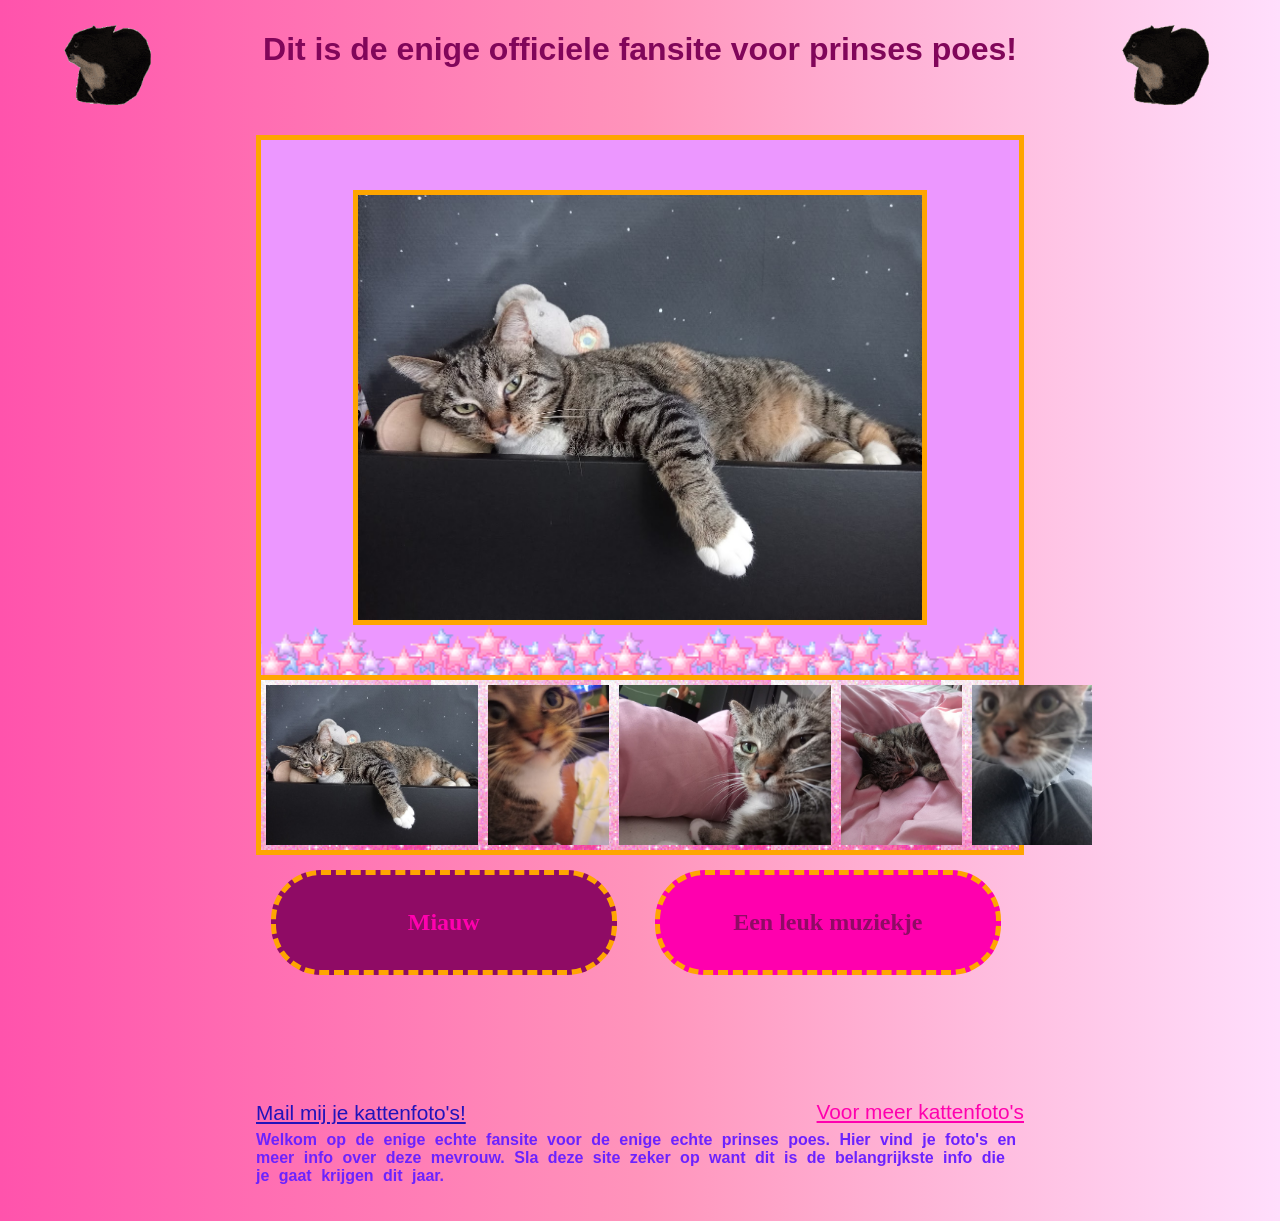
<file: index.html>
<!DOCTYPE html>
<html lang="en">

<head>
    <link rel="stylesheet" href="style.css">
    <meta charset="UTF-8">
    <meta name="viewport" content="width=device-width, initial-scale=1.0">
    <title>Fansite Poes</title>
</head>

<body>
    <h1>Dit is de enige officiele fansite voor prinses poes!</h1>

    <div id="maxwell1">
        <img src="gifs/maxwellcat.gif" alt="maxwellmeme">
    </div>
    <div id="maxwell2">
        <img src="gifs/maxwellcat.gif" alt="maxwellmeme">
    </div>

    <div id="debestefotoever">
        <img src="Images/kat2.jpg" alt="Kattenfoto 2" id="debestefotoever2">
    </div>

    <div class="gallerij">
        <img src="Images/kat2.jpg" alt="kattenfoto 2" id="kleineFoto1" onclick="selectAfbeelding1()" />
        <img src="Images/kat3.jpg" alt="kattenfoto 3" id="kleineFoto2" onclick="selectAfbeelding2()" />
        <img src="Images/kat6.jpg" alt="poes1" id="kleineFoto3" onclick="selectAfbeelding3()" />
        <img src="Images/kat4.jpg" alt="Kat1" id="kleineFoto4" onclick="selectAfbeelding4()" />
        <img src="Images/kat5.jpg" alt="Kat 2" id="kleineFoto5" onclick="selectAfbeelding5()" />
    </div>

    <div class="knops">
        <button onclick="miauwGeluid()" class="paars">
            Miauw
        </button>

        <button onclick="maxwellGeluid()" id="maxwellButton"> 
            Een leuk muziekje
        </button>
    </div>

    <a id="link1" href="https://www.kattenfotografie.com/" target="_blank">Voor meer kattenfoto's</a>

    </div>
    <p id="contactinformatie"><a href="mailto:PipvanNimwegen@gmail.com">Mail mij je kattenfoto's!</a></p>


    <h2>
        <p id="kattentekst">Welkom op de enige echte fansite voor de enige echte prinses poes. Hier vind je foto's en
            meer info over deze mevrouw. Sla deze site zeker op want dit is de belangrijkste info die je gaat krijgen
            dit jaar.</p>
    </h2>
    </div>

    <script src="script.js"></script>

</body>

</html>
</file>
<file: style.css>
html {
  box-sizing: border-box;
}

*,
*:before,
*:after {
  box-sizing: inherit;
}

body {
  margin: 0;
  padding: 0;
  min-height: 100vh;
}

img {
  max-width: 100%;
  height: auto;
}



body {
  background-image: linear-gradient(90deg, rgb(255, 83, 172) 0%, rgba(255, 148, 187, 1) 50%, rgba(255, 222, 252, 1) 100%);
  font-family: comic sans, comic sans ms, Helvetica, Arial, Sans-serif;
  display: grid;
  grid-template-columns: 20vw 15vw 15vw 15vw 15vw 20vw;
  grid-template-rows: 15vh 60vh 20vh 15vh 10vh auto;
}


h1 {
  color: #81065a;
  text-align: center;
  font-size: 2rem;
  font-weight: bold;
  grid-row: 1/2;
  grid-column: 2/6;
  padding-top: 10px;
}

h2 {
  grid-column: 2 / 6;
  grid-row: 6 / 7;
}

#contactinformatie {
  text-align: left;
  font-size: 1.3rem;
  grid-row: 6 / 7;
  grid-column: 2 / 4;
  z-index: 1000;
}

#link1 {
  text-align: right;
  font-size: 1.3rem;
  grid-row: 6 / 7;
  grid-column: 4 / 6;
  margin-top: 20px;
  z-index: 1000;
}

#contactinformatie a {
  color: #2113ba;
}

#contactinformatie a:hover {
  color: #ffe600;
}

#kattentekst {
  color: #6c22ff;
  text-align: left;
  font-size: medium;
  font-weight: 800;
  word-spacing: 5px;
  padding-top: 15px;
}

#debestefotoever {
  grid-row: 2/3;
  grid-column: 2/6;

  background-image: url(./gifs/gifstars.gif);
  background-repeat: repeat-x;
  background-size: contain;
  background-color: #ec97ff;
  padding: 50px;
  height: 100%;

  display: flex;
  justify-content: center;

  border: 5px solid orange;
  border-bottom: unset;
}

#debestefotoever img {
  border: 5px solid orange;
  max-height: 100%;
}

.gallerij img {
  width: auto;
  height: 100%;
  padding: 5px;
  cursor: pointer;

}

.gallerij {
  background-image: url('./gifs/stars-sparkles.gif');
  background-repeat: repeat-x;
  background-size: contain;
  border: 5px solid orange;
  grid-row: 3;
  grid-column: 2/6;

  background-color: rgb(255, 172, 220);
  justify-content: space-between;
  display: flex;
}


a:link {
  color: #ff00ae;
}

a:visited {
  color: #8f0b65;
}

a:hover {
  color: #ffe600;
}

#maxwell1 {
  height: 100%;
  padding: 20px;
  grid-column: 1/2;
  grid-row: 1/2;
}

#maxwell1 img {
  height: 100%;
  padding: 0 0 0 20px;
}

#maxwell2 {
  height: 100%;
  padding: 20px;
  grid-column: 6/7;
  grid-row: 1/2;
}

#maxwell2 img {
  height: 100%;
  padding: 0 20px 0 0;
  float: right;
}

.knops {
  grid-row: 4;
  grid-column: 2/6;
  display: grid;
  grid-template-columns: 1fr 1fr;
}

.knops button {
  background-color: #ff00ae;
  border: 5px dashed orange;
  margin: 15px;
  border-radius: 50px;
  width: 90%;
  cursor: pointer;
  font-family: comic sans ms;
  font-size: 1.5rem;
  font-weight: bold;
  color: #8f0b65;
}

.knops button.paars {
  background-color: #8f0b65;
  color: #ff00ae;
}
</file>
